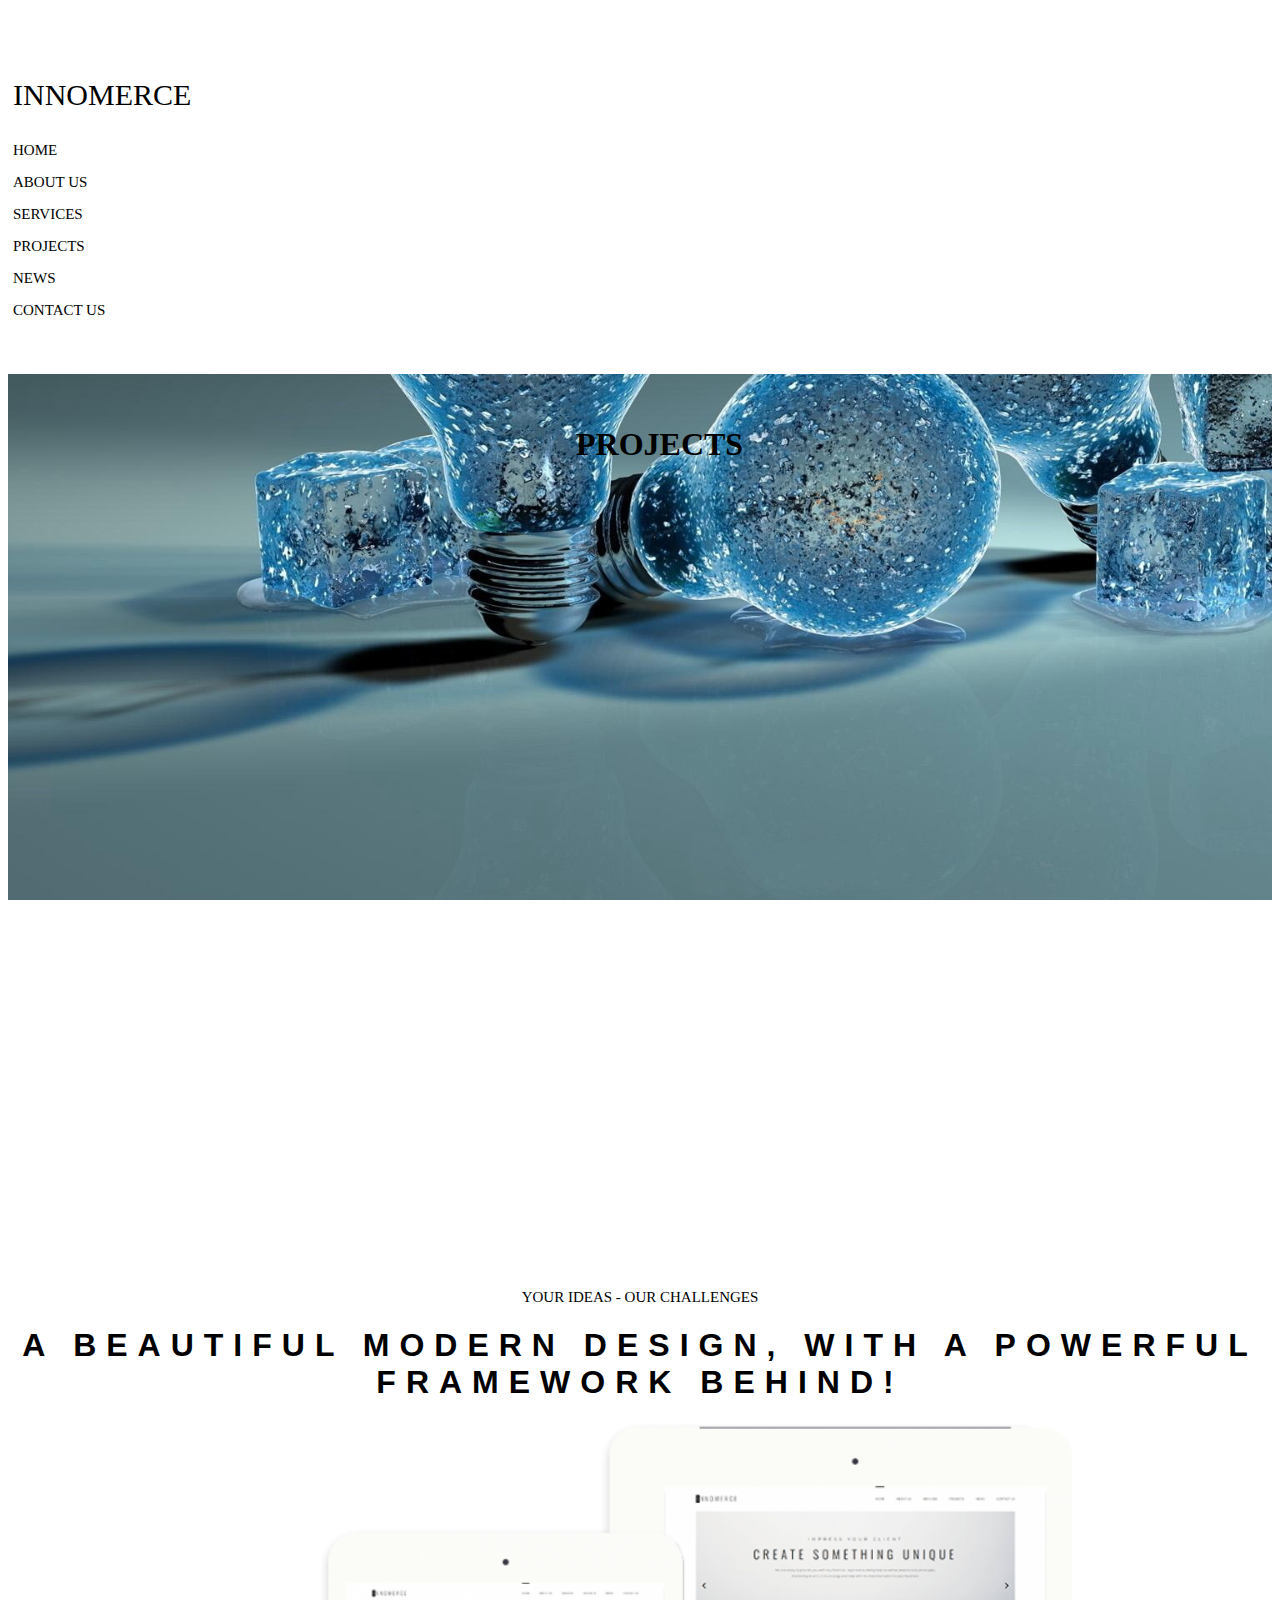
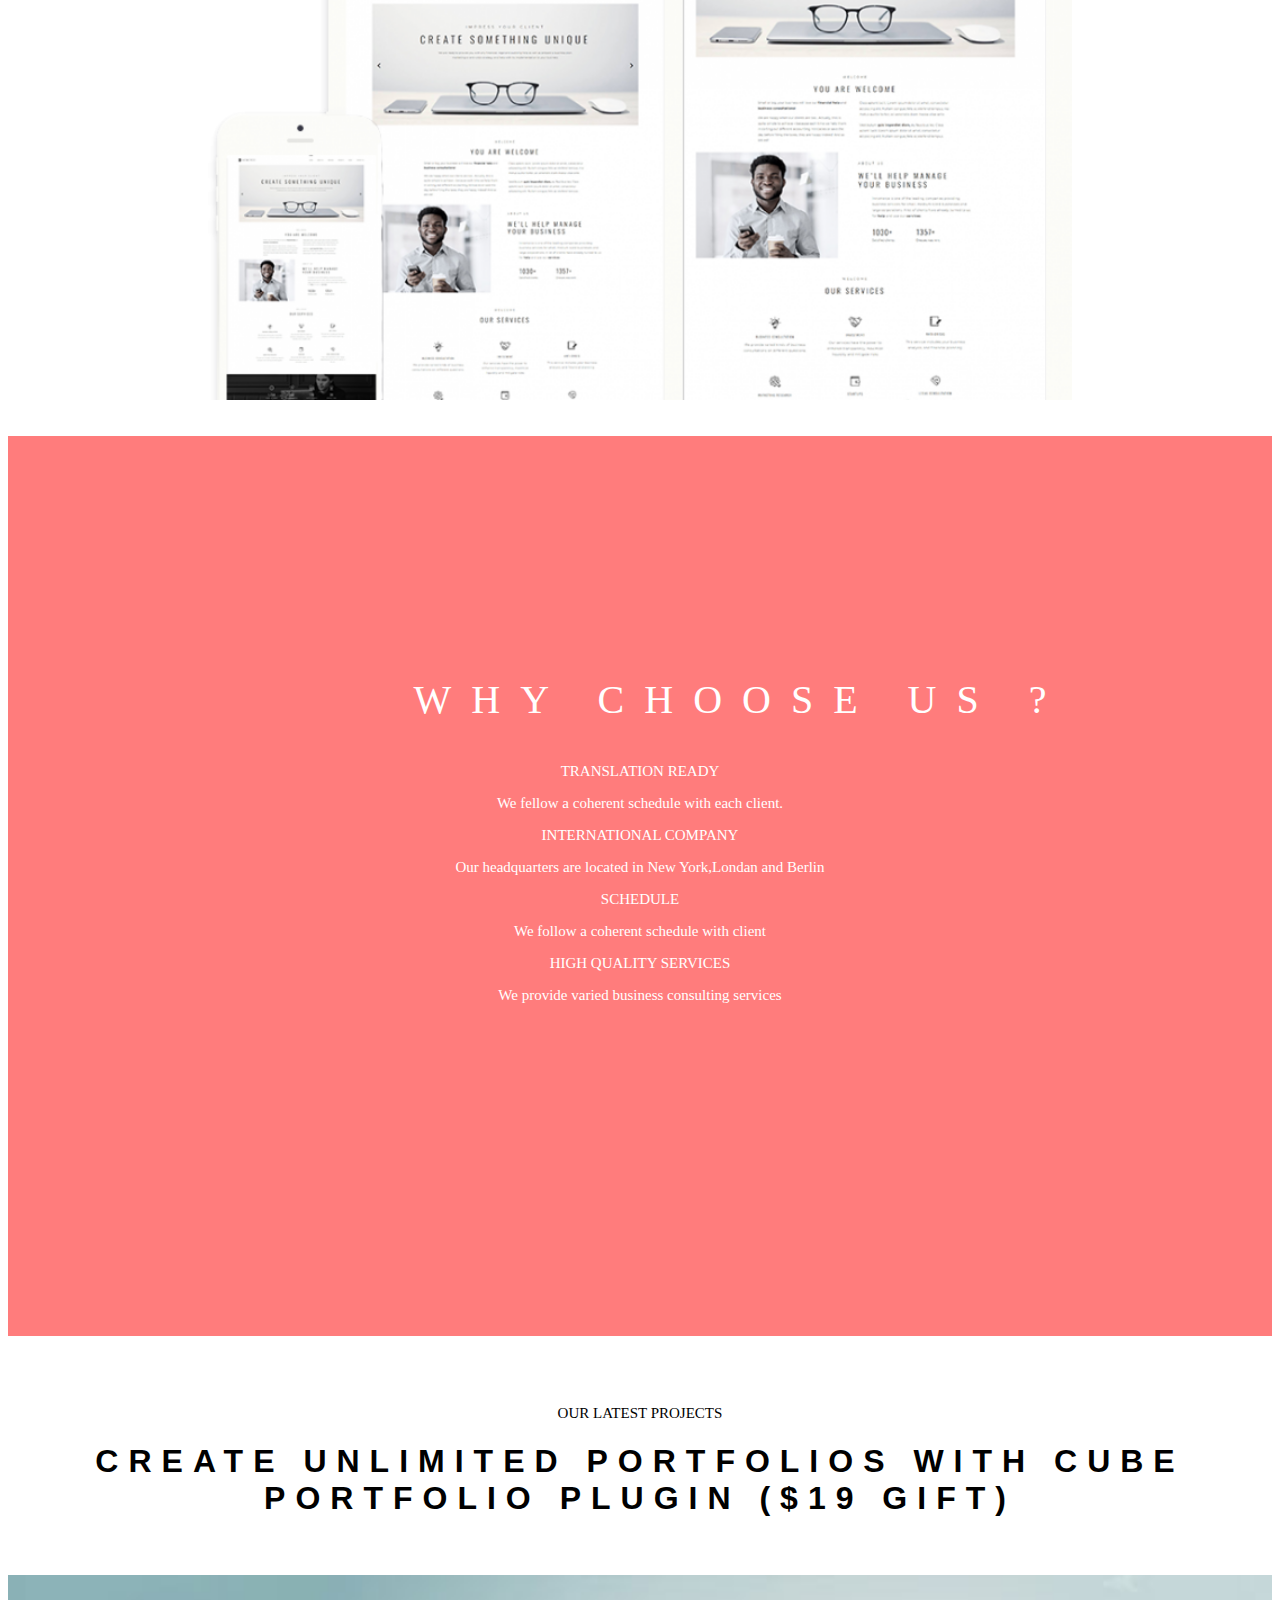
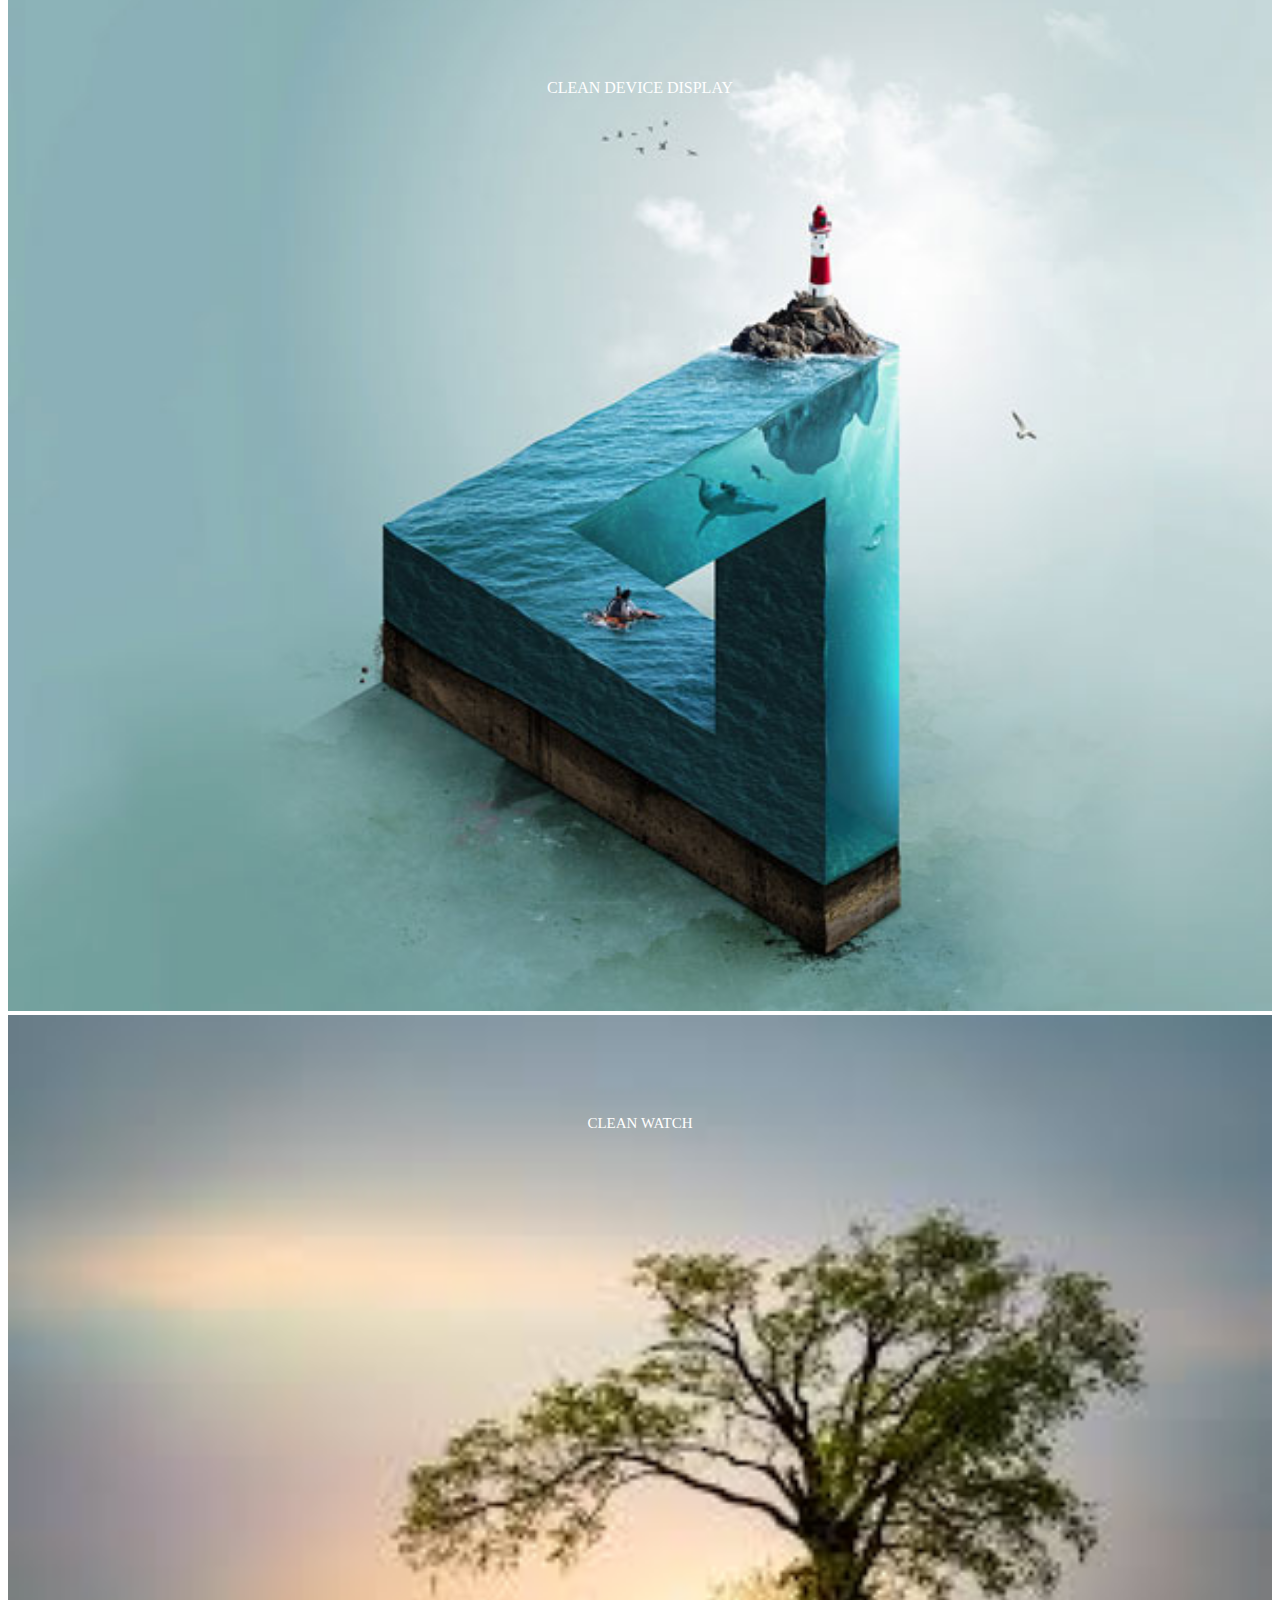
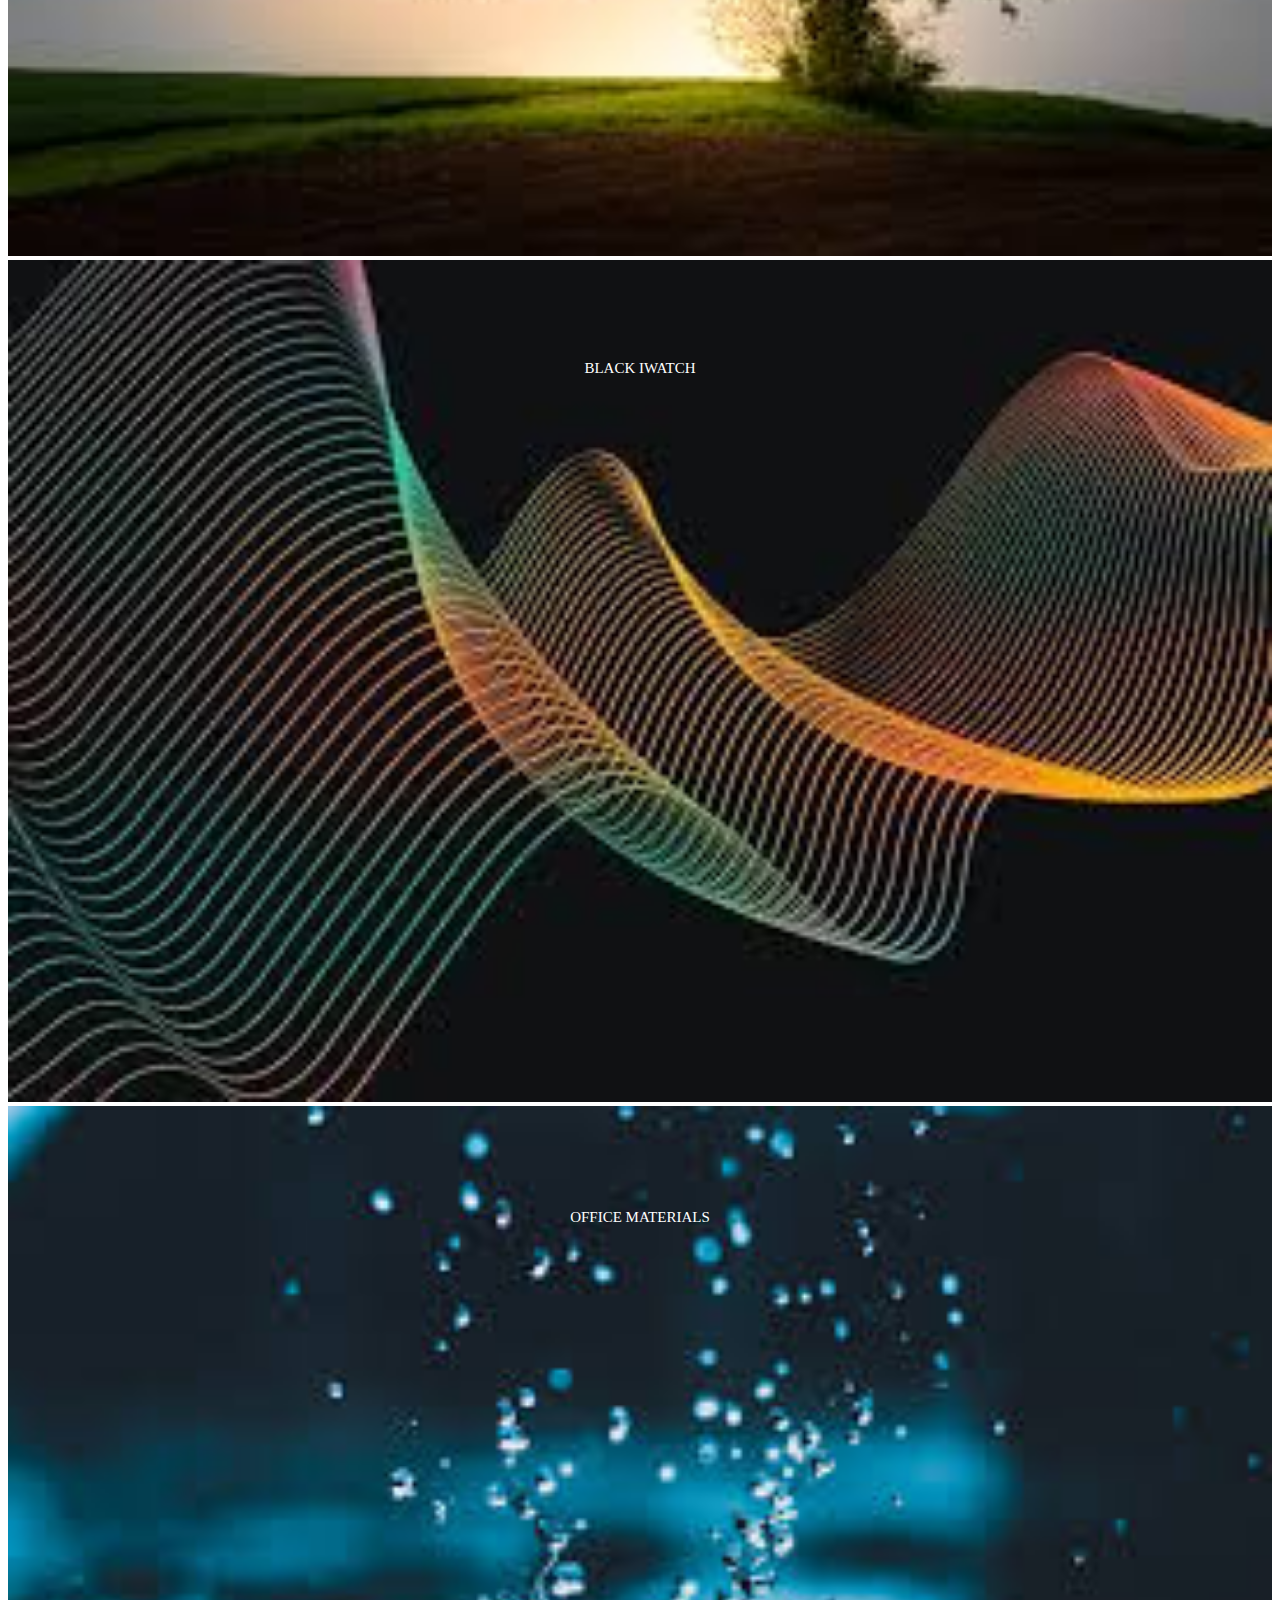
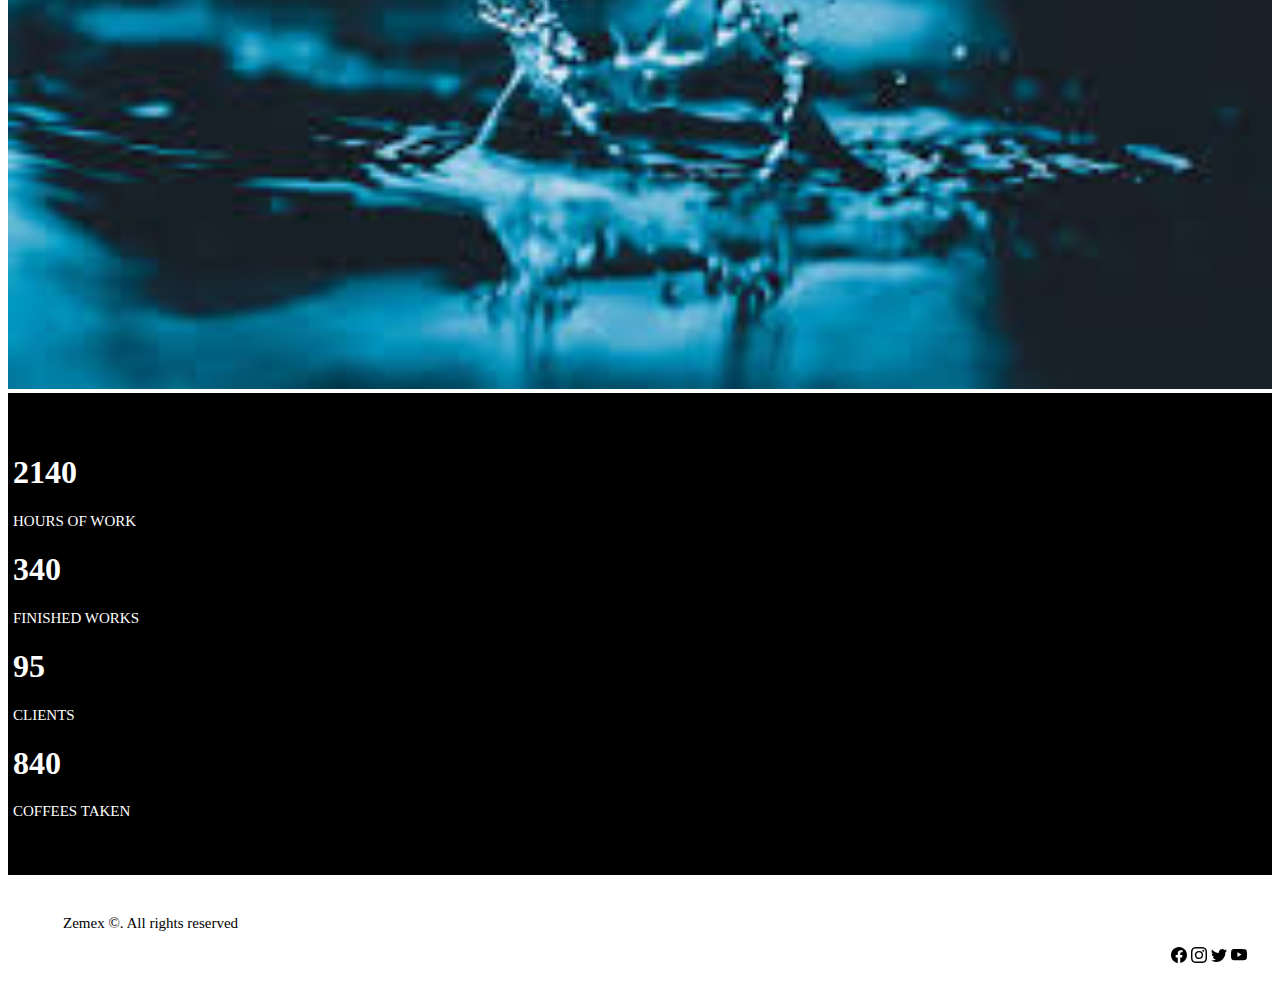
<file: projects/Web-student-17-6-main/projects.html>
<!DOCTYPE html>
<html lang="en">

<head>
    <meta charset="UTF-8">
    <meta http-equiv="X-UA-Compatible" content="IE=edge">
    <meta name="viewport" content="width=device-width, initial-scale=1.0">
    <title>Projects</title>
    <link rel="stylesheet" href="https://use.fontawesome.com/releases/v5.7.0/css/all.css" integrity="sha384-lZN37f5QGtY3VHgisS14W3ExzMWZxybE1SJSEsQp9S+oqd12jhcu+A56Ebc1zFSJ" crossorigin="anonymous">
    <!-- CSS only 
    class="lead"-->
    <link href="https://cdn.jsdelivr.net/npm/bootstrap@5.0.1/dist/css/bootstrap.min.css" rel="stylesheet" integrity="sha384-+0n0xVW2eSR5OomGNYDnhzAbDsOXxcvSN1TPprVMTNDbiYZCxYbOOl7+AMvyTG2x" crossorigin="anonymous">

    <style>
        p {
            font-size: 15px;
            vertical-align: center;
        }
        
        a {
            text-decoration: none;
            color: black;
        }
        
        .img {
            height: 100vh;
            width: 100%;
            background-image: url(images/top.jpg);
            background-attachment: fixed;
            background-size: cover;
        }
        
        .img1 {
            position: relative;
        }
        
        #topimage {
            position: absolute;
            top: 45%;
            left: 45%;
            color: black;
        }
        
        .di {
            position: absolute;
            top: 10%;
            color: rgb(255, 255, 255);
            width: 100%;
            text-align: center;
        }
        
        .middle {
            height: 100vh;
            background-image: url(images/mid.jpg);
            background-size: cover;
            background-attachment: fixed;
        }
        
        #middle {
            color: rgb(255, 255, 255);
            padding-top: 200px;
        }
        
        #animation {
            animation: type 3s steps(7);
            overflow: hidden;
            white-space: nowrap;
        }
        
        @keyframes type {
            0% {
                width: 0ch;
            }
            100% {
                width: 7ch
            }
        }
        
        .overlay {
            position: absolute;
            color: white;
            top: 0px;
            left: 0px;
            width: 100%;
            height: 100%;
            display: flex;
            flex-direction: column;
            align-items: center;
            justify-content: center;
            opacity: 0;
            background-color: rgba(255, 255, 255, 0.315);
        }
        
        .overlay:hover {
            opacity: 1;
        }
    </style>
</head>

<body>
    <div class="jumbotron jumbotron-fluid">
        <div class="row lead" style="padding-left: 5px; padding-right: 5px;padding-top:40px;padding-bottom:40px">
            <div class="col-sm-6">
                <a href="#">
                    <p style="font-size: 30px;">INNOMERCE</p>
                </a>
            </div>
            <div class="col-sm-1">
                <a href="/index.html">
                    <p>HOME</p>
                </a>
            </div>
            <div class="col-sm-1">
                <a href="/about/about.html">
                    <p>ABOUT US</p>
                </a>
            </div>
            <div class="col-sm-1">
                <a href="/services/service.html">
                    <P>SERVICES</P>
                </a>
            </div>
            <div class="col-sm-1">
                <a href="/projects/Web-student-17-6-main/projects.html">
                    <P>PROJECTS</P>
                </a>
            </div>
            <div class="col-sm-1">
                <a href="/news/index.html">
                    <P>NEWS</P>
                </a>
            </div>
            <div class="col-sm-1">
                <a href="/about/contact.html">
                    <p>CONTACT US</p>
                </a>
            </div>

        </div>
    </div>
    <div class="img">
        <div id="topimage">
            <h1 id="animation">PROJECTS</h1>
        </div>
    </div>
    <div class="center">
        <div style="text-align: center;">
            <p>YOUR IDEAS - OUR CHALLENGES</p>
        </div>
        <div style="text-align: center;">
            <h1 style="font-family: 'Rajdhani', sans-serif; letter-spacing:10px">A BEAUTIFUL MODERN DESIGN, WITH A POWERFUL FRAMEWORK BEHIND!</h1>
        </div>
    </div>
    <div style="padding-left: 200px; padding-right:200px">
        <img src="images/multi.png" style="margin-right: auto; display: block; margin-left: auto;" alt="image" width="100%">
    </div><br><br>
    <div class="middle" style="background-color: rgba(255, 6, 6, 0.527);">
        <div id="middle">
            <center>
                <p style="font-size: 40px; letter-spacing: 20px; padding-left:200px;">WHY CHOOSE US ?</p>
            </center>
            <center class="container">
                <div class="row">
                    <div class="col-md-3 col-sm-6">
                        <p>TRANSLATION READY</p>
                        <P>We fellow a coherent schedule with each client.</P>
                    </div>
                    <div class="col-md-3 col-sm-6">
                        <p>INTERNATIONAL COMPANY</p>
                        <P>Our headquarters are located in New York,Londan and Berlin</P>
                    </div>
                    <div class="col-md-3 col-sm-6">
                        <p>SCHEDULE</p>
                        <p>We follow a coherent schedule with client</p>
                    </div>
                    <div class="col-md-3 col-sm-6">
                        <p>HIGH QUALITY SERVICES</p>
                        <p>We provide varied business consulting services</p>
                    </div>
                </div>
            </center>
        </div>
    </div>
    <br><br><br>
    <div class="container">
        <div style="text-align: center;">
            <p>OUR LATEST PROJECTS</p>
        </div>
        <div style="text-align: center;">
            <h1 style="font-family: 'Rajdhani', sans-serif; letter-spacing:10px">CREATE UNLIMITED PORTFOLIOS WITH CUBE PORTFOLIO PLUGIN ($19 GIFT)</h1>
        </div>
    </div><br><br>
    <div class="row" style="padding: 0px;">
        <div class="col-md-3 col-sm-6 img1" style="padding: 0px;">
            <img src="images/1st.jpg" class="img1img" width="100%" height="100%" />
            <div class="di">CLEAN DEVICE DISPLAY</div>
            <div class="overlay">
                <div class="overhead">
                    <hr style="height: 2px; background-color: rgb(255, 255, 255);">
                    <p>photoshop/illustrator</p>
                </div>
            </div>
        </div>
        <div class="col-md-3 col-sm-6 img1" style="padding: 0px;">
            <img src="images/2.jpg" width="100%" height="100%" />
            <p class="di">CLEAN WATCH</p>
            <div class="overlay">
                <div class="overhead">
                    <hr style="height: 2px; background-color: rgb(255, 255, 255);">
                    <p>Client Treekode</p>
                </div>
            </div>
        </div>
        <div class="col-md-3 col-sm-6 img1" style="padding: 0px;">
            <img src="images/3.jpg" width="100%" height="100%" />
            <p class="di">BLACK IWATCH</p>
            <div class="overlay">
                <div class="overhead">
                    <hr style="height: 2px; background-color: rgb(255, 255, 255);">
                    <p>photoshop/illustrator</p>
                </div>
            </div>
        </div>
        <div class="col-md-3 col-sm-6 img1" style="padding: 0px;">
            <img src="images/4th.jpg" width="100%" height="100%" />
            <p class="di">OFFICE MATERIALS</p>
            <div class="overlay">
                <div class="overhead">
                    <hr style="height: 2px; background-color: rgb(255, 255, 255);">
                    <p>Photograpy or photoshop</p>
                </div>
            </div>
        </div>
    </div>
    <div style="background-color: black; padding-left: 5px; padding-right: 5px;padding-top:40px;padding-bottom:40px">
        <div class="container">
            <div class="row" class="center" style="color: white;">
                <div class="col-3">
                    <h1 style="vertical-align: bottom;">2140</h1>
                    <p>HOURS OF WORK</p>
                </div>
                <div class="col-3">
                    <h1>340</h1>
                    <p>FINISHED WORKS</p>
                </div>
                <div class="col-3">
                    <h1>95</h1>
                    <p>CLIENTS</p>
                </div>
                <div class="col-3">
                    <h1>840</h1>
                    <p>COFFEES TAKEN</p>
                </div>
            </div>

        </div>
    </div>

    <footer>
        <div class="container" style="padding: 25px;">
            <div class="row">
                <div class="col-6">
                    <p>&nbsp;&nbsp;&nbsp;&nbsp;&nbsp;&nbsp;&nbsp; Zemex &#169;. All rights reserved</p>
                </div>
                <div class="col-6" style="text-align: right;">
                    <a href="/projects.html"><svg xmlns="http://www.w3.org/2000/svg" width="16" height="16" fill="currentColor" class="bi bi-facebook" viewBox="0 0 16 16">
                        <path d="M16 8.049c0-4.446-3.582-8.05-8-8.05C3.58 0-.002 3.603-.002 8.05c0 4.017 2.926 7.347 6.75 7.951v-5.625h-2.03V8.05H6.75V6.275c0-2.017 1.195-3.131 3.022-3.131.876 0 1.791.157 1.791.157v1.98h-1.009c-.993 0-1.303.621-1.303 1.258v1.51h2.218l-.354 2.326H9.25V16c3.824-.604 6.75-3.934 6.75-7.951z"/>
                      </svg></a>
                    <a href="/projects.html"><svg xmlns="http://www.w3.org/2000/svg" width="16" height="16" fill="currentColor" class="bi bi-instagram" viewBox="0 0 16 16">
                        <path d="M8 0C5.829 0 5.556.01 4.703.048 3.85.088 3.269.222 2.76.42a3.917 3.917 0 0 0-1.417.923A3.927 3.927 0 0 0 .42 2.76C.222 3.268.087 3.85.048 4.7.01 5.555 0 5.827 0 8.001c0 2.172.01 2.444.048 3.297.04.852.174 1.433.372 1.942.205.526.478.972.923 1.417.444.445.89.719 1.416.923.51.198 1.09.333 1.942.372C5.555 15.99 5.827 16 8 16s2.444-.01 3.298-.048c.851-.04 1.434-.174 1.943-.372a3.916 3.916 0 0 0 1.416-.923c.445-.445.718-.891.923-1.417.197-.509.332-1.09.372-1.942C15.99 10.445 16 10.173 16 8s-.01-2.445-.048-3.299c-.04-.851-.175-1.433-.372-1.941a3.926 3.926 0 0 0-.923-1.417A3.911 3.911 0 0 0 13.24.42c-.51-.198-1.092-.333-1.943-.372C10.443.01 10.172 0 7.998 0h.003zm-.717 1.442h.718c2.136 0 2.389.007 3.232.046.78.035 1.204.166 1.486.275.373.145.64.319.92.599.28.28.453.546.598.92.11.281.24.705.275 1.485.039.843.047 1.096.047 3.231s-.008 2.389-.047 3.232c-.035.78-.166 1.203-.275 1.485a2.47 2.47 0 0 1-.599.919c-.28.28-.546.453-.92.598-.28.11-.704.24-1.485.276-.843.038-1.096.047-3.232.047s-2.39-.009-3.233-.047c-.78-.036-1.203-.166-1.485-.276a2.478 2.478 0 0 1-.92-.598 2.48 2.48 0 0 1-.6-.92c-.109-.281-.24-.705-.275-1.485-.038-.843-.046-1.096-.046-3.233 0-2.136.008-2.388.046-3.231.036-.78.166-1.204.276-1.486.145-.373.319-.64.599-.92.28-.28.546-.453.92-.598.282-.11.705-.24 1.485-.276.738-.034 1.024-.044 2.515-.045v.002zm4.988 1.328a.96.96 0 1 0 0 1.92.96.96 0 0 0 0-1.92zm-4.27 1.122a4.109 4.109 0 1 0 0 8.217 4.109 4.109 0 0 0 0-8.217zm0 1.441a2.667 2.667 0 1 1 0 5.334 2.667 2.667 0 0 1 0-5.334z"/>
                      </svg></a>
                    <a href="/projects.html"><svg xmlns="http://www.w3.org/2000/svg" width="16" height="16" fill="currentColor" class="bi bi-twitter" viewBox="0 0 16 16">
                        <path d="M5.026 15c6.038 0 9.341-5.003 9.341-9.334 0-.14 0-.282-.006-.422A6.685 6.685 0 0 0 16 3.542a6.658 6.658 0 0 1-1.889.518 3.301 3.301 0 0 0 1.447-1.817 6.533 6.533 0 0 1-2.087.793A3.286 3.286 0 0 0 7.875 6.03a9.325 9.325 0 0 1-6.767-3.429 3.289 3.289 0 0 0 1.018 4.382A3.323 3.323 0 0 1 .64 6.575v.045a3.288 3.288 0 0 0 2.632 3.218 3.203 3.203 0 0 1-.865.115 3.23 3.23 0 0 1-.614-.057 3.283 3.283 0 0 0 3.067 2.277A6.588 6.588 0 0 1 .78 13.58a6.32 6.32 0 0 1-.78-.045A9.344 9.344 0 0 0 5.026 15z"/>
                      </svg></a>
                    <a href="/projects.html"><svg xmlns="http://www.w3.org/2000/svg" width="16" height="16" fill="currentColor" class="bi bi-youtube" viewBox="0 0 16 16">
                        <path d="M8.051 1.999h.089c.822.003 4.987.033 6.11.335a2.01 2.01 0 0 1 1.415 1.42c.101.38.172.883.22 1.402l.01.104.022.26.008.104c.065.914.073 1.77.074 1.957v.075c-.001.194-.01 1.108-.082 2.06l-.008.105-.009.104c-.05.572-.124 1.14-.235 1.558a2.007 2.007 0 0 1-1.415 1.42c-1.16.312-5.569.334-6.18.335h-.142c-.309 0-1.587-.006-2.927-.052l-.17-.006-.087-.004-.171-.007-.171-.007c-1.11-.049-2.167-.128-2.654-.26a2.007 2.007 0 0 1-1.415-1.419c-.111-.417-.185-.986-.235-1.558L.09 9.82l-.008-.104A31.4 31.4 0 0 1 0 7.68v-.123c.002-.215.01-.958.064-1.778l.007-.103.003-.052.008-.104.022-.26.01-.104c.048-.519.119-1.023.22-1.402a2.007 2.007 0 0 1 1.415-1.42c.487-.13 1.544-.21 2.654-.26l.17-.007.172-.006.086-.003.171-.007A99.788 99.788 0 0 1 7.858 2h.193zM6.4 5.209v4.818l4.157-2.408L6.4 5.209z"/>
                      </svg></a>
                </div>
            </div>
        </div>
    </footer>
    <!-- JavaScript Bundle with Popper -->
    <script src="https://cdn.jsdelivr.net/npm/bootstrap@5.0.1/dist/js/bootstrap.bundle.min.js" integrity="sha384-gtEjrD/SeCtmISkJkNUaaKMoLD0//ElJ19smozuHV6z3Iehds+3Ulb9Bn9Plx0x4" crossorigin="anonymous"></script>
</body>

</html>
</file>
